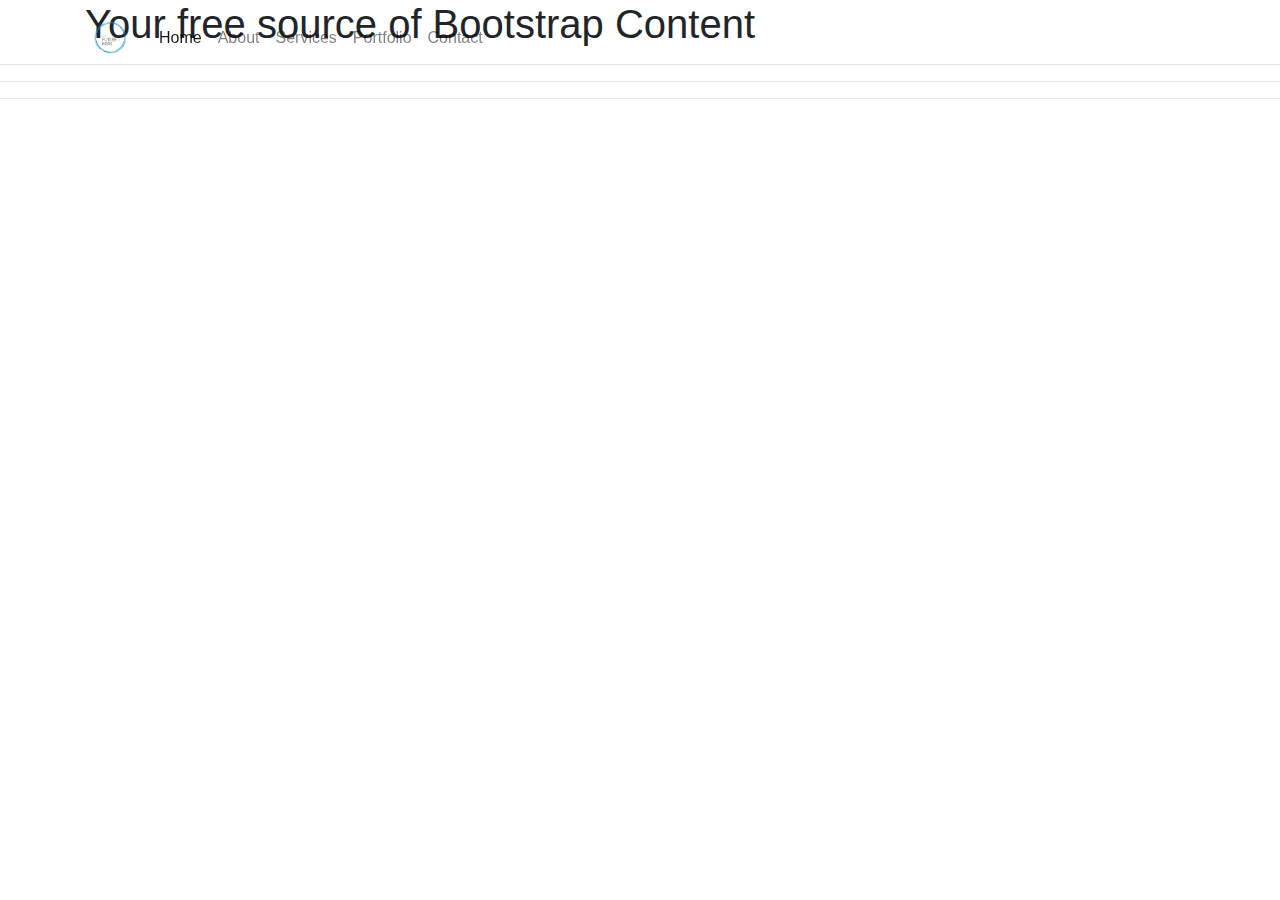
<file: index.html>
<!DOCTYPE html>
<html lang="en">
    <head>
        <meta charset="utf-8">
        <meta http-equiv="X-UA-Compatible" content="IE=edge">
        <meta name="viewport" content="width=device-width, initial-scale=1">
        <title>Title Page</title>

        <!-- Bootstrap CSS -->
        <link href="/asset/bootstrap/css/bootstrap.css" rel="stylesheet">
        <link rel="stylesheet" href="asset/css/style.css">
    </head>
    <body>
        <header class="site header"> 
            <nav class="navbar fixed-top navbar-expand-sm navbar-light">
                <div class="container">
                    <a class="navbar-brand" href="#">
                        <img src="asset/img/Picture1.png"  alt="[Picture]" class="img-fluid" width="50" height="50">   
                    </a>
                    <button class="navbar-toggler d-lg-none" type="button" data-toggle="collapse" data-target="#collapsibleNavId" aria-controls="collapsibleNavId"
                        aria-expanded="false" aria-label="Toggle navigation">
                        <span class="navbar-toggler-icon"></span>
                    </button>
                    <div class="collapse navbar-collapse" id="collapsibleNavId">
                        <ul class="navbar-nav mr-auto mt-2 mt-lg-0">
                            <li class="nav-item active">
                                <a class="nav-link" href="index.html">Home <span class="sr-only">(current)</span> </a>
                            </li>
                            <li class="nav-item">
                                <a class="nav-link" href="about.html"> About </a>
                                        </li>
                            <li class="nav-item">
                                <a class="nav-link" href="Services.html"> Services </a>
                            </li>
                            <li class="nav-item">
                                <a class="nav-link" href="Portfolio.html"> Portfolio </a> 
                            </li> 
                            <li class="nav-item">
                                <a class="nav-link" href="contact.html">Contact </a>
                            </li>

                            </li>
                        </ul>
                    </div>
                </div>
            </nav>
            <div>
                
<div> 
       
</div>
            </div>
            <div>
                    

            </div>
        </header>
<section> 
    <div class="container"> 
        <h1> Your free source of Bootstrap Content </h1>
    </div> 
    <hr> </hr> 
     <div>
           

     </div>
</section>
<footer>
     <div> 
     <h2></h2>
     <div>
         <hr></hr>
     </div>
     <hr> 
     </div>
</footer>
        <!-- jQuery -->
        <script src="https://ajax.googleapis.com/ajax/libs/jquery/1.12.4/jquery.min.js"></script>
        <!-- Bootstrap JavaScript -->
        <script src="/asset/bootstrap/js/bootstrap.js"></script>
    </body>
</html>
</file>
<file: asset/css/style.css>
.site-header {
  background-image: url(../img/pexels-photo-260689.jpeg); 
} 

.site-header{ 
  margin-top: 76px
  color: #ffffff; 
} 

.divider { 
  border-width: 0.5rem
  border-color: #f4623a; 
  max-width: 3.25rem}
</file>
